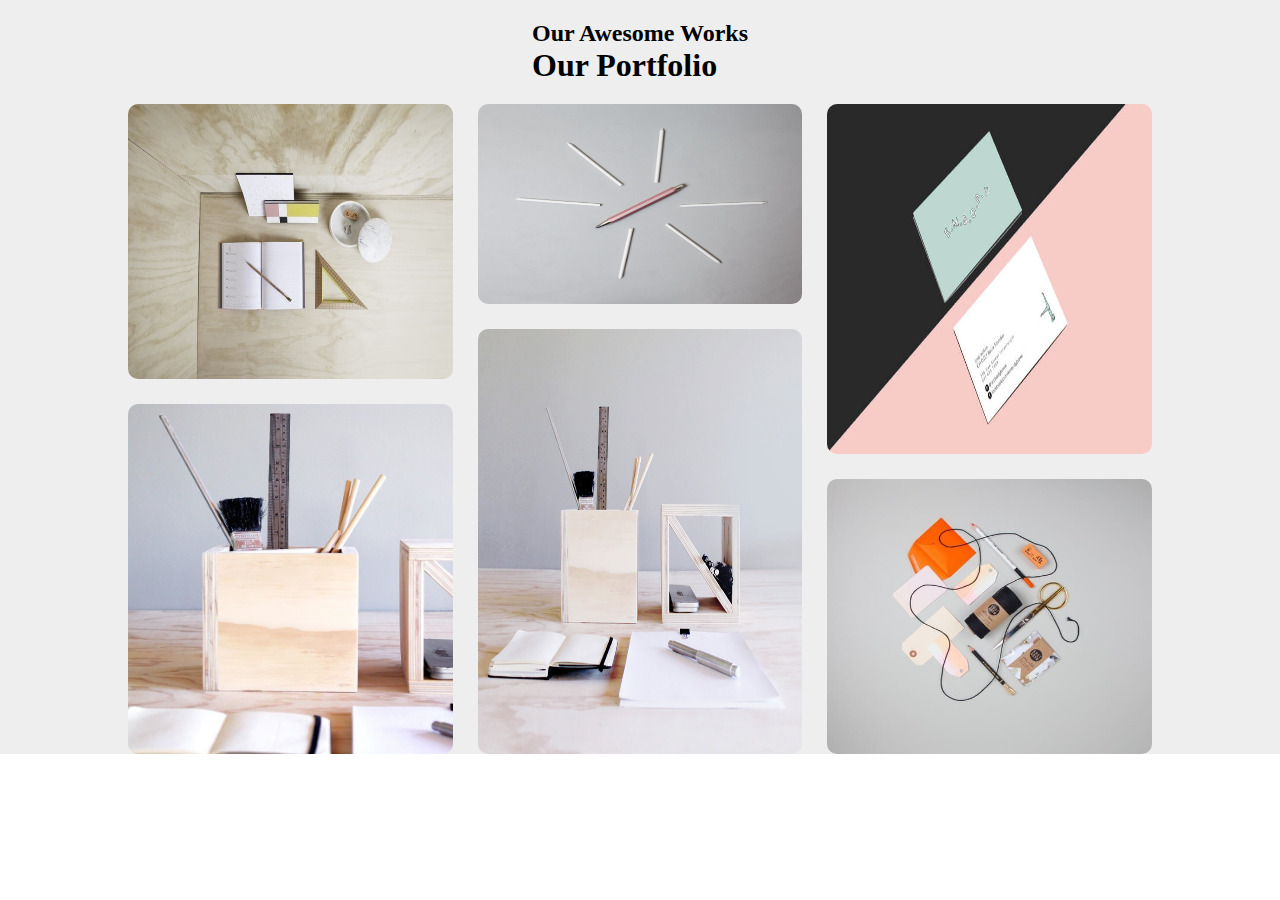
<file: grid.html>
<!DOCTYPE html>
<html lang="en">

<head>
    <meta charset="UTF-8">
    <meta http-equiv="X-UA-Compatible" content="IE=edge">
    <meta name="viewport" content="width=device-width, initial-scale=1.0">
    <title>grid</title>
    <link rel="stylesheet" href="grid.css">
    <link rel="stylesheet" href="https://cdn.jsdelivr.net/npm/bootstrap-icons@1.10.2/font/bootstrap-icons.css"
        integrity="sha384-b6lVK+yci+bfDmaY1u0zE8YYJt0TZxLEAFyYSLHId4xoVvsrQu3INevFKo+Xir8e" crossorigin="anonymous">
</head>

<body>
    <div class="portfolio">
        <div class="protfoliohead">
            <h2>Our Awesome Works</h2>
            <h1>Our Portfolio</h1>
        </div>

        <div class="portfoliobox">
            <div class="portbox portbo1">
                <div class="innerboxport">
                    <p>Project Name</p>
                    <div class="innerporticon">
                        <div class="innerporticon2">

                            <div class="circleport"><i class="bi bi-search"></i></div>
                            <div class="circleport"><i class="bi bi-link-45deg"></i></div>
                        </div>
                    </div>
                </div>
            </div>
            <div class="portbox portbo2">
                <div class="innerboxport">
                    <p>Project Name</p>
                    <div class="innerporticon">
                        <div class="innerporticon2">

                            <div class="circleport"><i class="bi bi-search"></i></div>
                            <div class="circleport"><i class="bi bi-link-45deg"></i></div>
                        </div>
                    </div>
                </div>
            </div>
            <div class="portbox portbo3">
                <div class="innerboxport">
                    <p>Project Name</p>
                    <div class="innerporticon">
                        <div class="innerporticon2">

                            <div class="circleport"><i class="bi bi-search"></i></div>
                            <div class="circleport"><i class="bi bi-link-45deg"></i></div>
                        </div>
                    </div>
                </div>
            </div>
            <div class="portbox portbo4">
                <div class="innerboxport">
                    <p>Project Name</p>
                    <div class="innerporticon">
                        <div class="innerporticon2">

                            <div class="circleport"><i class="bi bi-search"></i></div>
                            <div class="circleport"><i class="bi bi-link-45deg"></i></div>
                        </div>
                    </div>
                </div>
            </div>
            <div class="portbox portbo5">
                <div class="innerboxport">
                    <p>Project Name</p>
                    <div class="innerporticon">
                        <div class="innerporticon2">

                            <div class="circleport"><i class="bi bi-search"></i></div>
                            <div class="circleport"><i class="bi bi-link-45deg"></i></div>
                        </div>
                    </div>
                </div>
            </div>
            <div class="portbox portbo6">
                <div class="innerboxport">
                    <p>Project Name</p>
                    <div class="innerporticon">
                        <div class="innerporticon2">

                            <div class="circleport"><i class="bi bi-search"></i></div>
                            <div class="circleport"><i class="bi bi-link-45deg"></i></div>
                        </div>
                    </div>
                </div>
            </div>
        </div>
    </div>
</body>

</html>
</file>
<file: grid.css>
* {
    margin: 0;
    padding: 0;
}

.portfolio {
    width: 100%;
    min-height: 500px;
    background: #eee;
    display: flex;
    align-items: center;
    justify-content: center;
    flex-direction: column;
}

.protfoliohead {

    padding: 20px;


}

.portfoliobox {
    width: 80%;
    display: grid;
    grid-template-columns: repeat(3, 1fr);
    grid-template-rows: repeat(9, 50px);
    grid-gap: 25px;
}

.portbox {
    border-radius: 10px;
    display: flex;
    align-items: end;

}

.innerboxport {
    width: 100%;
    height: 0%;
    display: flex;
    justify-content: center;
    align-items: center;
    flex-direction: column;
    background: #ff214f;
    opacity: 0.7;
    border-radius: 10px;
    transition: all 0.5s;
}



.innerboxport p {
    font-size: 25px;
    color: white;
    display: none;

}

.innerporticon {
    width: 80px;
    height: 30px;
    display: none;

}

.innerporticon2 {
    width: 80px;
    height: 30px;

    display: flex;
}

.innerporticon2 .circleport {
    width: 50%;
    height: 100%;
    border-radius: 50%;
    margin: 5px;
    border: 2px solid white;
    display: flex;
    justify-content: center;
    align-items: center;
}

.circleport i {

    color: white;
    font-size: 15px;
    font-weight: 800;
}

.circleport:hover {
    background: white;
}

.circleport:hover.circleport i {
    background: white;
    color: #ff214f;
}


.portbox:hover .innerboxport {
    height: 100%;
}


.portbox:hover .innerboxport p {
    display: block;
}

.portbox:hover .innerporticon {
    display: block;
}




.portbo1 {

    grid-row: 1/5;
    background-image: url("./img/folio-1.jpg");
    background-size: 100% 100%;
}

.portbo2 {

    grid-row: 1/4;
    background-image: url("./img/folio-2.jpg");
    background-size: 100% 100%;
}

.portbo3 {

    grid-row: 1/6;
    background-image: url("./img/folio-3.jpg");
    background-size: 100% 100%;
}

.portbo4 {

    grid-row: 5/-1;
    background-image: url("./img/folio-4.jpg");
    background-size: 100% 100%;
}

.portbo5 {

    grid-row: 4/-1;
    background-image: url("./img/folio-5.jpg");
    background-size: 100% 100%;
}

.portbo6 {

    grid-row: 6/-1;
    background-image: url("./img/folio-6.jpg");
    background-size: 100% 100%;
}
</file>
